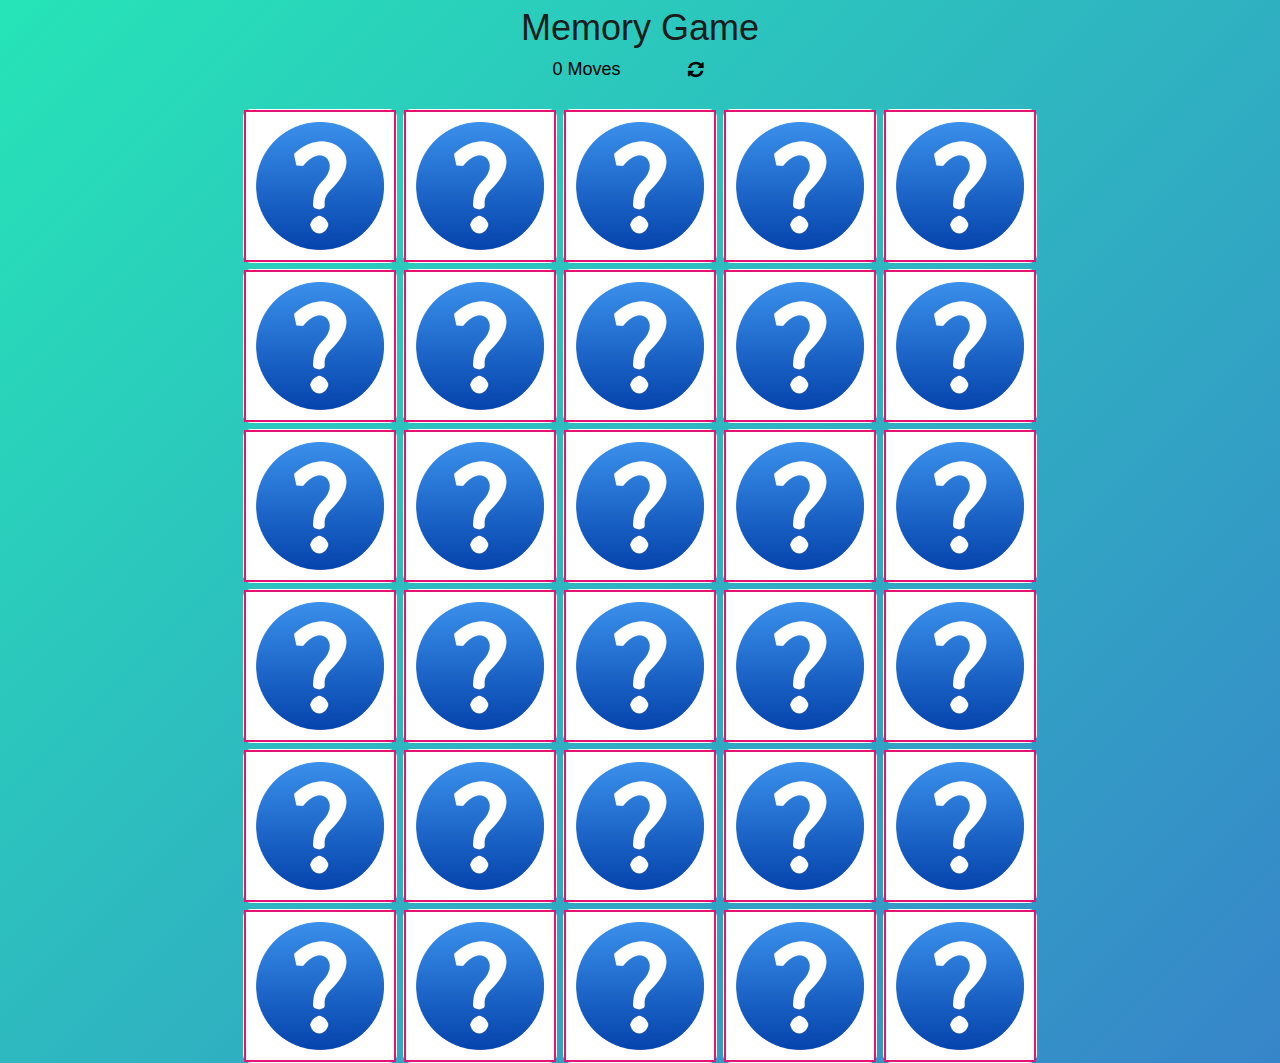
<file: consonants.html>
<!DOCTYPE html>
<html lang="en">

<head>
    <meta charset="UTF-8">
    <meta name="viewport" content="width=device-width, initial-scale=1.0">
    <meta http-equiv="X-UA-Compatible" content="ie=edge">
    <link rel="stylesheet" href="css/style.css">
    <link rel="stylesheet" href="https://www.w3schools.com/w3css/4/w3.css">
    <link rel="stylesheet" href="https://cdnjs.cloudflare.com/ajax/libs/font-awesome/4.7.0/css/font-awesome.min.css">
    <title>Game</title>
</head>

<body>
    <div class="container">
        <header>
            <h1 class="title">Memory Game</h1>
        </header>
        <section class="score-board">

            <span class="moves">0 Moves</span>
            <i class="fa fa-refresh"></i>

        </section>
        <main class="game" id="card-game">
            <div class="card" data-framework="1ka">
                <img class="front-face" src="img/consonants/1ka.svg" alt="KA">
                <img class="back-face" src="img/Blue_question_mark_icon.png" alt="card back">
            </div>
            <div class="card" data-framework="1ka">
                <img class="front-face" src="img/consonants/1ka.svg" alt="KA">
                <img class="back-face" src="img/Blue_question_mark_icon.png" alt="card back">
            </div>
            <div class="card" data-framework="2kha">
                <img class="front-face" src="img/consonants/2kha.svg" alt="KHA">
                <img class="back-face" src="img/Blue_question_mark_icon.png" alt="card back">
            </div>
            <div class="card" data-framework="2kha">
                <img class="front-face" src="img/consonants/2kha.svg" alt="KHA">
                <img class="back-face" src="img/Blue_question_mark_icon.png" alt="card back">
            </div>
            <div class="card" data-framework="3ga">
                <img class="front-face" src="img/consonants/3ga.svg" alt="GA">
                <img class="back-face" src="img/Blue_question_mark_icon.png" alt="card back">
            </div>
            <div class="card" data-framework="3ga">
                <img class="front-face" src="img/consonants/3ga.svg" alt="GA">
                <img class="back-face" src="img/Blue_question_mark_icon.png" alt="card back">
            </div>
            <div class="card" data-framework="4gha">
                <img class="front-face" src="img/consonants/4gha.svg" alt="GHA">
                <img class="back-face" src="img/Blue_question_mark_icon.png" alt="card back">
            </div>
            <div class="card" data-framework="4gha">
                <img class="front-face" src="img/consonants/4gha.svg" alt="GHA">
                <img class="back-face" src="img/Blue_question_mark_icon.png" alt="card back">
            </div>
            <div class="card" data-framework="5nga">
                <img class="front-face" src="img/consonants/5nga.svg" alt="NGA">
                <img class="back-face" src="img/Blue_question_mark_icon.png" alt="card back">
            </div>
            <div class="card" data-framework="5nga">
                <img class="front-face" src="img/consonants/5nga.svg" alt="NGA">
                <img class="back-face" src="img/Blue_question_mark_icon.png" alt="card back">
            </div>
            <div class="card" data-framework="6cha">
                <img class="front-face" src="img/consonants/6cha.svg" alt="CHA">
                <img class="back-face" src="img/Blue_question_mark_icon.png" alt="card back">
            </div>
            <div class="card" data-framework="6cha">
                <img class="front-face" src="img/consonants/6cha.svg" alt="CHA">
                <img class="back-face" src="img/Blue_question_mark_icon.png" alt="card back">
            </div>
            <div class="card" data-framework="7chha">
                <img class="front-face" src="img/consonants/7chha.svg" alt="CHHA">
                <img class="back-face" src="img/Blue_question_mark_icon.png" alt="card back">
            </div>
            <div class="card" data-framework="7chha">
                <img class="front-face" src="img/consonants/7chha.svg" alt="CHHA">
                <img class="back-face" src="img/Blue_question_mark_icon.png" alt="card back">
            </div>
            <div class="card" data-framework="8ja">
                <img class="front-face" src="img/consonants/8ja.svg" alt="JA">
                <img class="back-face" src="img/Blue_question_mark_icon.png" alt="card back">
            </div>
            <div class="card" data-framework="8ja">
                <img class="front-face" src="img/consonants/8ja.svg" alt="JA">
                <img class="back-face" src="img/Blue_question_mark_icon.png" alt="card back">
            </div>
            <div class="card" data-framework="9jha">
                <img class="front-face" src="img/consonants/9jha.svg" alt="JHA">
                <img class="back-face" src="img/Blue_question_mark_icon.png" alt="card back">
            </div>
            <div class="card" data-framework="9jha">
                <img class="front-face" src="img/consonants/9jha.svg" alt="JHA">
                <img class="back-face" src="img/Blue_question_mark_icon.png" alt="card back">
            </div>
            <div class="card" data-framework="10nja">
                <img class="front-face" src="img/consonants/10nja.svg" alt="NJA">
                <img class="back-face" src="img/Blue_question_mark_icon.png" alt="card back">
            </div>
            <div class="card" data-framework="10nja">
                <img class="front-face" src="img/consonants/10nja.svg" alt="NJA">
                <img class="back-face" src="img/Blue_question_mark_icon.png" alt="card back">
            </div>
            <div class="card" data-framework="11ta">
                <img class="front-face" src="img/consonants/11ta.svg" alt="TA">
                <img class="back-face" src="img/Blue_question_mark_icon.png" alt="card back">
            </div>
            <div class="card" data-framework="11ta">
                <img class="front-face" src="img/consonants/11ta.svg" alt="TA">
                <img class="back-face" src="img/Blue_question_mark_icon.png" alt="card back">
            </div>
            <div class="card" data-framework="12tta">
                <img class="front-face" src="img/consonants/12tta.svg" alt="TTA">
                <img class="back-face" src="img/Blue_question_mark_icon.png" alt="card back">
            </div>
            <div class="card" data-framework="12tta">
                <img class="front-face" src="img/consonants/12tta.svg" alt="TTA">
                <img class="back-face" src="img/Blue_question_mark_icon.png" alt="card back">
            </div>
            <div class="card" data-framework="13da">
                <img class="front-face" src="img/consonants/13da.svg" alt="DA">
                <img class="back-face" src="img/Blue_question_mark_icon.png" alt="card back">
            </div>
            <div class="card" data-framework="13da">
                <img class="front-face" src="img/consonants/13da.svg" alt="DA">
                <img class="back-face" src="img/Blue_question_mark_icon.png" alt="card back">
            </div>
            <div class="card" data-framework="14dda">
                <img class="front-face" src="img/consonants/14dda.svg" alt="DDA">
                <img class="back-face" src="img/Blue_question_mark_icon.png" alt="card back">
            </div>
            <div class="card" data-framework="14dda">
                <img class="front-face" src="img/consonants/14dda.svg" alt="DDA">
                <img class="back-face" src="img/Blue_question_mark_icon.png" alt="card back">
            </div>
            <div class="card" data-framework="15nna">
                <img class="front-face" src="img/consonants/15nna.svg" alt="NNA">
                <img class="back-face" src="img/Blue_question_mark_icon.png" alt="card back">
            </div>
            <div class="card" data-framework="15nna">
                <img class="front-face" src="img/consonants/15nna.svg" alt="NNA">
                <img class="back-face" src="img/Blue_question_mark_icon.png" alt="card back">
            </div>
        </main>
    </div>
    <script src="js/appC.js"></script>
</body>

</html>
</file>
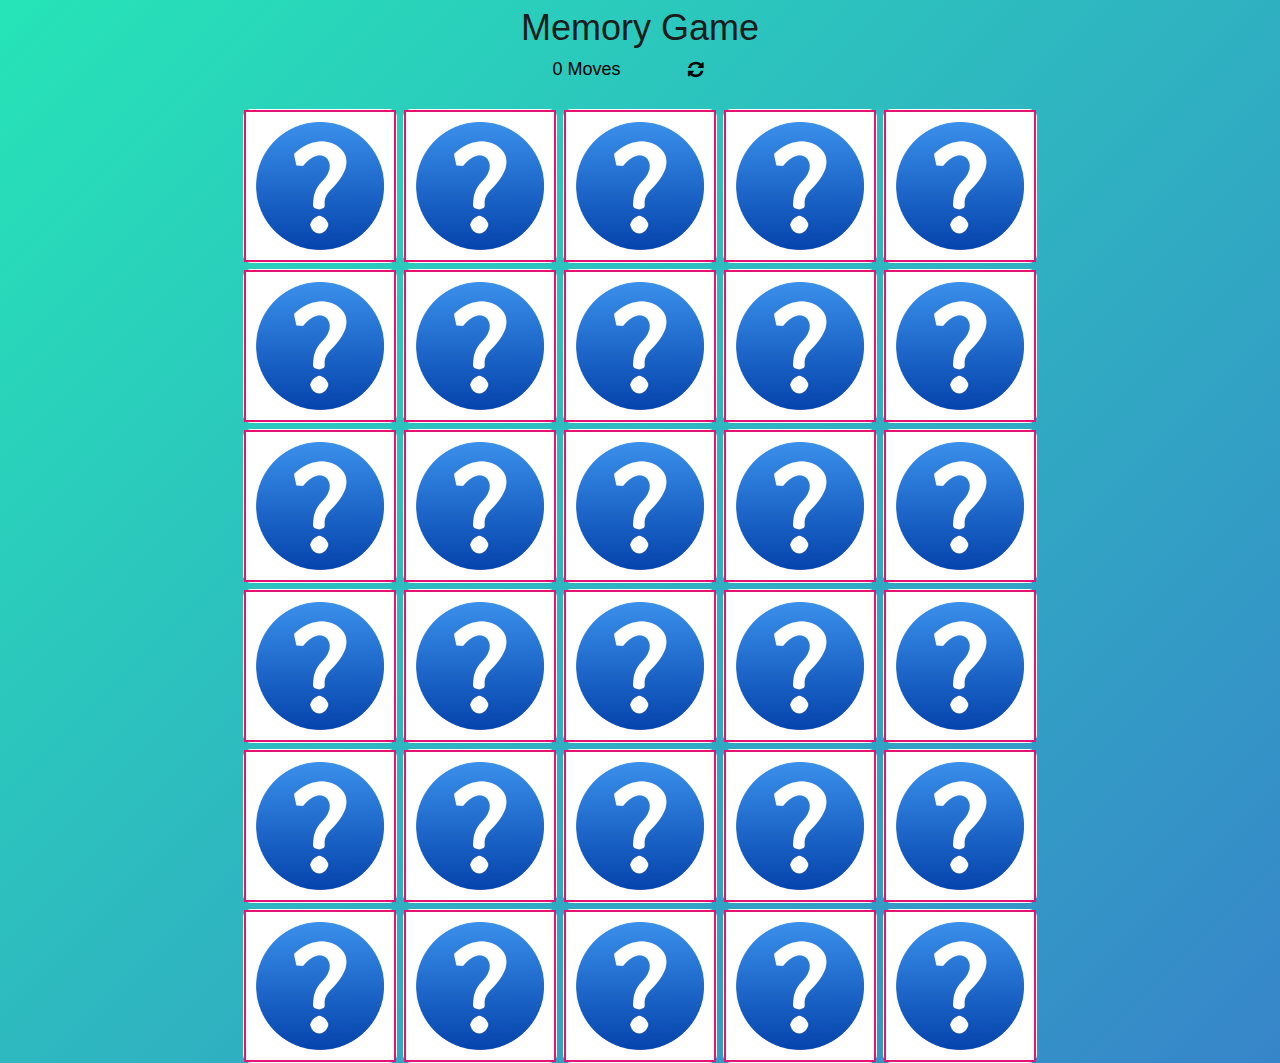
<file: vowels.html>
<!DOCTYPE html>
<html lang="en">

<head>
    <meta charset="UTF-8">
    <meta name="viewport" content="width=device-width, initial-scale=1.0">
    <meta http-equiv="X-UA-Compatible" content="ie=edge">
    <link rel="stylesheet" href="css/style.css">
    <link rel="stylesheet" href="https://www.w3schools.com/w3css/4/w3.css">
    <link rel="stylesheet" href="https://cdnjs.cloudflare.com/ajax/libs/font-awesome/4.7.0/css/font-awesome.min.css">
    <title>Game</title>
</head>

<body>
    <div class="container">
        <header>
            <h1 class="title">Memory Game</h1>
        </header>
        <section class="score-board">

            <span class="moves">0 Moves</span>
            <i class="fa fa-refresh"></i>

        </section>
        <main class="game" id="card-game">
            <div class="card" data-framework="auw">
                <img class="front-face" src="img/vowels/auw.svg" alt="AUW">
                <img class="back-face" src="img/Blue_question_mark_icon.png" alt="card back">
            </div>
            <div class="card" data-framework="auw">
                <img class="front-face" src="img/vowels/auw.svg" alt="AUW">
                <img class="back-face" src="img/Blue_question_mark_icon.png" alt="card back">
            </div>
            <div class="card" data-framework="e1">
                <img class="front-face" src="img/vowels/e1.svg" alt="E">
                <img class="back-face" src="img/Blue_question_mark_icon.png" alt="card back">
            </div>
            <div class="card" data-framework="e1">
                <img class="front-face" src="img/vowels/e1.svg" alt="E">
                <img class="back-face" src="img/Blue_question_mark_icon.png" alt="card back">
            </div>
            <div class="card" data-framework="EE">
                <img class="front-face" src="img/vowels/EE.svg" alt="EE">
                <img class="back-face" src="img/Blue_question_mark_icon.png" alt="card back">
            </div>
            <div class="card" data-framework="EE">
                <img class="front-face" src="img/vowels/EE.svg" alt="EE">
                <img class="back-face" src="img/Blue_question_mark_icon.png" alt="card back">
            </div>
            <div class="card" data-framework="ei">
                <img class="front-face" src="img/vowels/ei.svg" alt="EA">
                <img class="back-face" src="img/Blue_question_mark_icon.png" alt="card back">
            </div>
            <div class="card" data-framework="ei">
                <img class="front-face" src="img/vowels/ei.svg" alt="EA">
                <img class="back-face" src="img/Blue_question_mark_icon.png" alt="card back">
            </div>
            <div class="card" data-framework="eii">
                <img class="front-face" src="img/vowels/eii.svg" alt="EAI">
                <img class="back-face" src="img/Blue_question_mark_icon.png" alt="card back">
            </div>
            <div class="card" data-framework="eii">
                <img class="front-face" src="img/vowels/eii.svg" alt="EAI">
                <img class="back-face" src="img/Blue_question_mark_icon.png" alt="card back">
            </div>
            <div class="card" data-framework="o1">
                <img class="front-face" src="img/vowels/o1.svg" alt="O">
                <img class="back-face" src="img/Blue_question_mark_icon.png" alt="card back">
            </div>
            <div class="card" data-framework="o1">
                <img class="front-face" src="img/vowels/o1.svg" alt="O">
                <img class="back-face" src="img/Blue_question_mark_icon.png" alt="card back">
            </div>
            <div class="card" data-framework="oo">
                <img class="front-face" src="img/vowels/oo.svg" alt="OO">
                <img class="back-face" src="img/Blue_question_mark_icon.png" alt="card back">
            </div>
            <div class="card" data-framework="oo">
                <img class="front-face" src="img/vowels/oo.svg" alt="OO">
                <img class="back-face" src="img/Blue_question_mark_icon.png" alt="card back">
            </div>
            <div class="card" data-framework="r3_1">
                <img class="front-face" src="img/vowels/r3_1.svg" alt="ROU">
                <img class="back-face" src="img/Blue_question_mark_icon.png" alt="card back">
            </div>
            <div class="card" data-framework="r3_1">
                <img class="front-face" src="img/vowels/r3_1.svg" alt="ROU">
                <img class="back-face" src="img/Blue_question_mark_icon.png" alt="card back">
            </div>
            <div class="card" data-framework="u1">
                <img class="front-face" src="img/vowels/u1.svg" alt="U">
                <img class="back-face" src="img/Blue_question_mark_icon.png" alt="card back">
            </div>
            <div class="card" data-framework="u1">
                <img class="front-face" src="img/vowels/u1.svg" alt="U">
                <img class="back-face" src="img/Blue_question_mark_icon.png" alt="card back">
            </div>
            <div class="card" data-framework="uu">
                <img class="front-face" src="img/vowels/uu.svg" alt="UU">
                <img class="back-face" src="img/Blue_question_mark_icon.png" alt="card back">
            </div>
            <div class="card" data-framework="uu">
                <img class="front-face" src="img/vowels/uu.svg" alt="UU">
                <img class="back-face" src="img/Blue_question_mark_icon.png" alt="card back">
            </div>
            <div class="card" data-framework="A">
                <img class="front-face" src="img/vowels/A.svg" alt="A">
                <img class="back-face" src="img/Blue_question_mark_icon.png" alt="card back">
            </div>
            <div class="card" data-framework="A">
                <img class="front-face" src="img/vowels/A.svg" alt="A">
                <img class="back-face" src="img/Blue_question_mark_icon.png" alt="card back">
            </div>
            <div class="card" data-framework="AA">
                <img class="front-face" src="img/vowels/AA.svg" alt="AA">
                <img class="back-face" src="img/Blue_question_mark_icon.png" alt="card back">
            </div>
            <div class="card" data-framework="AA">
                <img class="front-face" src="img/vowels/AA.svg" alt="AA">
                <img class="back-face" src="img/Blue_question_mark_icon.png" alt="card back">
            </div>
            <div class="card" data-framework="aha">
                <img class="front-face" src="img/vowels/aha.svg" alt="AHA">
                <img class="back-face" src="img/Blue_question_mark_icon.png" alt="card back">
            </div>
            <div class="card" data-framework="aha">
                <img class="front-face" src="img/vowels/aha.svg" alt="AHA">
                <img class="back-face" src="img/Blue_question_mark_icon.png" alt="card back">
            </div>
            <div class="card" data-framework="ai">
                <img class="front-face" src="img/vowels/ai.svg" alt="AI">
                <img class="back-face" src="img/Blue_question_mark_icon.png" alt="card back">
            </div>
            <div class="card" data-framework="ai">
                <img class="front-face" src="img/vowels/ai.svg" alt="AI">
                <img class="back-face" src="img/Blue_question_mark_icon.png" alt="card back">
            </div>
            <div class="card" data-framework="am">
                <img class="front-face" src="img/vowels/am.svg" alt="AM">
                <img class="back-face" src="img/Blue_question_mark_icon.png" alt="card back">
            </div>
            <div class="card" data-framework="am">
                <img class="front-face" src="img/vowels/am.svg" alt="AM">
                <img class="back-face" src="img/Blue_question_mark_icon.png" alt="card back">
            </div>
        </main>
    </div>
    <script src="js/appV.js"></script>
</body>

</html>
</file>
<file: css/style.css>
@charset "utf-8";


/*----- Stylesheets -----*/
@import "revolution-slider.css";
@import "owl.carousel.css";
@import "animate.css";
@import "cubeportfolio.min.css"; 

/*----- Fonts -----*/
@import url(http://fonts.googleapis.com/css?family=Exo:400,700,800,900);
@import url(http://fonts.googleapis.com/css?family=Open+Sans:400,300);
@import "simple-line-icons.css";
@import "ionicons.min.css";

/*----- General ----*/
html, 
/* body {
	height: 100%;
    min-height: 100%;
} */
body {
    height: 100vh;
    /*background-color: aqua;*/
    background: linear-gradient(-45deg, #EE7752, #E73C7E, rgb(59, 110, 206), rgb(38, 228, 183));
    background-size: 400% 400%;
    animation: change 10s ease-in-out infinite;
}
html { -webkit-font-smoothing: antialiased; }

a {
	background: transparent;
	outline: none; 
	text-decoration: none;	
	
	-webkit-transition: .2s cubic-bezier(0.25,.46,.45,.94);
	transition: .2s cubic-bezier(0.25,.46,.45,.94);
	-webkit-transition-property: background-color,color;
	transition-property: background-color,color;
}
a:active,
a:hover,
a:focus {
	outline: 0;  
	color: #1c1c1c;
	text-decoration: none;	  
}
a:focus, a:active, button::-moz-focus-inner, input[type="reset"]::-moz-focus-inner, input[type="button"]::-moz-focus-inner, input[type="submit"]::-moz-focus-inner, select::-moz-focus-inner, input[type="file"] > input[type="button"]::-moz-focus-inner {
    border: 0;
    outline : 0;
}
@media only screen and (min-width: 1200px) {
    .container {
        /* max-width: 1425px; */
        width: 100%;
        padding: 0 90px;
    }
}
.col-xs-5ths,.col-sm-5ths,.col-md-5ths,.col-lg-5ths {
    position: relative;
    min-height: 1px;
    padding-right: 10px;
    padding-left: 10px;
    width: 20%;
    float: left;
}
h1, h2, h3, h4, h5, h6 {
	font-family: 'Exo', sans-serif;
	font-weight: 700;
	line-height: 1;
    color: #1c1c1c;
}
h1 small, h2 small, h3 small {
	font-family: 'Open Sans', sans-serif;
	font-weight: 200;
	color: #1c1c1c;
}
h4 small, h5 small, h6 small {
	font-family: 'Open Sans', sans-serif;
	font-weight: 300;
	color: #1c1c1c;
}
h4 {
	font-size: 18px;
    letter-spacing: 1px;
}
p {
   color: #7a7a7a;
	font-size: 14px;
	line-height: 20px;
	font-weight: 400;
}  
.no-padding {
   padding: 0;
}
.section-title {
    text-transform: uppercase;
    letter-spacing: 1px;
    font-size: 30px;
}
.subheading { 
    font-size: 14px;
    line-height: 20px;
    font-weight: 400;
    margin-bottom: 42px;
}
.subheading:after {
    position: relative;
    display: block;
    content: "";
    height: 2px; 
    margin: 20px auto 20px;
    width: 115px;  
    background: #7a7a7a;
}
.subheading.grey:after { 
    background: #fff!important;
    opacity: .4;
}
.content-title {
    text-transform: uppercase;
    font-weight: 700;
    letter-spacing: 2px;
    margin-top: 0;
    margin-bottom: 22px;
    font-family: 'Exo', sans-serif;
    font-size: 30px;
}
.project-title {
    text-transform: uppercase;
    font-weight: 700;
    letter-spacing: 0px;
    margin-top: 30px;
    margin-bottom: 10px;
    font-family: 'Exo', sans-serif;
    font-size: 50px;
}
@media (max-width:600px) {
    .project-title { 
        font-size: 24px;
    }

   .responsive-img {
    width: 100%;
    padding-bottom: 20px;
    }
 
}
@media (min-width:768px) {
   .responsive-img {
    width: 100%;
    padding-bottom: 20px;
    }
}
@media (max-width:768px) {
   .responsive-img {
    width: 100%;
    padding-bottom: 20px;
    }
}

.project-subtitle {
	margin-bottom: 50px;
    font-size: 14px;
}
.uppercase {
    text-transform: uppercase;
}
.p-info {
	line-height: 1.8;
    font-size: 14px;
}

/* Preloader */
#loader {
	position: fixed;
	top: 0;
	left: 0;
	width: 100%;
	height: 100%;
	background: #fff;
	z-index: 9999999999;
}

.spinner {
	position: absolute;
	width: 40px;
	height: 40px;
	top: 50%;
	left: 50%;
	margin-left: -40px;
	margin-top: -40px;
	-webkit-animation: rotatee 2.0s infinite linear;
	animation: rotatee 2.0s infinite linear;
}

.cube {
  background-color: #4CAF50;
  width: 10px;
  height: 10px;
  position: absolute;
  -webkit-animation: cubemove 4s infinite ease-in-out;
  -moz-animation: cubemove 4s infinite ease-in-out;
  -o-animation: cubemove 4s infinite ease-in-out;
  animation: cubemove 4s infinite;
}

@-webkit-keyframes cubemove {
  35% {
    -webkit-transform: scale(0.005);
  }

  50% {
    -webkit-transform: scale(1.7);
  }

  65% {
    -webkit-transform: scale(0.005);
  }
}


@-moz-keyframes cubemove {
  35% {
    -moz-transform: scale(0.005);
  }

  50% {
    -moz-transform: scale(1.7);
  }

  65% {
    -moz-transform: scale(0.005);
  }
}

@-moz-keyframes cubemove {
  35% {
    -moz-transform: scale(0.005);
  }

  50% {
    -moz-transform: scale(1.7);
  }

  65% {
    -moz-transform: scale(0.005);
  }
}

.cube1 {
  left: 14px;
  top: 0px;
  -webkit-animation-delay: 0.2s;
  animation-delay: 0.1s;
}

.cube2 {
  left: 28px;
  top: 0px;
  -webkit-animation-delay: 0.4s;
  animation-delay: 0.2s;
}

.cube3 {
  left: 42px;
  top: 0px;
  -webkit-animation-delay: 0.6s;
  animation-delay: 0.3s;
}

.cube4 {
  left: 0px;
  top: 14px;
  -webkit-animation-delay: 0.2s;
  animation-delay: 0.1s;
}

.cube5 {
  left: 14px;
  top: 14px;
  -webkit-animation-delay: 0.4s;
  animation-delay: 0.2s;
}

.cube6 {
  left: 28px;
  top: 14px;
  -webkit-animation-delay: 0.6s;
  animation-delay: 0.3s;
}

.cube7 {
  left: 42px;
  top: 14px;
  -webkit-animation-delay: 0.8s;
  animation-delay: 0.4s;
}

.cube8 {
  left: 0px;
  top: 28px;
  -webkit-animation-delay: 0.4s;
  animation-delay: 0.2s;
}

.cube9 {
  left: 14px;
  top: 28px;
  -webkit-animation-delay: 0.6s;
  animation-delay: 0.3s;
}

.cube10 {
  left: 28px;
  top: 28px;
  -webkit-animation-delay: 0.8s;
  animation-delay: 0.4s;
}

.cube11 {
  left: 42px;
  top: 28px;
  -webkit-animation-delay: 1s;
  animation-delay: 0.5s;
}

.cube12 {
  left: 0px;
  top: 42px;
  -webkit-animation-delay: 0.6s;
  animation-delay: 0.3s;
}

.cube13 {
  left: 14px;
  top: 42px;
  -webkit-animation-delay: 0.8s;
  animation-delay: 0.4s;
}

.cube14 {
  left: 28px;
  top: 42px;
  -webkit-animation-delay: 1s;
  animation-delay: 0.5s;
}

.cube15 {
  left: 42px;
  top: 42px;
  -webkit-animation-delay: 1.2s;
  animation-delay: 0.6s;
}
.spinner {
  width: 100px;
  height: 100px;
  position: relative;
	top: 50%;
	left: 50%;
	margin: -20px 0 0 -20px;
}

.parallax-section-1 {
    background-image: url(../img/backgrounds/bg-1.jpg);
}


/*----- Home Sections -----*/
.parallax-section-1{
   background-position: 50% 0;
	background-size: cover;
	background-repeat: no-repeat;
	background-attachment: fixed;
	width: 100%;
	height: auto;
	overflow-x: hidden;
	overflow-y: hidden;
	vertical-align: middle;
	z-index: 1;
    display: block;
    position: relative;
}
#home-parallax-fullwidth {
    background-position: center 0%;
	background-size: cover;
	background-repeat: no-repeat;
	background-attachment: fixed; 
	display: table;
	width: 100%; 
	min-height: 400px;
	overflow-x: hidden;
	overflow-y: hidden;
	vertical-align: middle;
	z-index: 1;
}
@media (min-width:768px) {
    #home-parallax-fullwidth {
        height: 600px;
    }
}
@media (max-width:768px) {
    #home-parallax-fullwidth {
        height: 400px;
    }
}
#home-parallax-fullscreen:after,
.parallax-section-1:after,
.parallax-section-2:after,
.parallax-section-3:after,
.parallax-section-4:after, 
.parallax-section-6:after, 
.parallax-section-7:after,
.parallax-section-8:after {
    content: "";
    position: absolute;
    top: 0;
    left: 0;
    bottom: 0;
    right: 0;
    z-index: -1;   
}
#home-landing:after,
#home-parallax-fullwidth:after,
#page-top .hero:after {
    content: "";
    position: absolute;
    top: 0;
    left: 0;
    bottom: 0;
    right: 0;
    z-index: 1;   
}
.tp-banner li:after {
    content: "";
    position: absolute;
    top: 0;
    left: 0;
    bottom: 0;
    right: 0;
    z-index: 0!important;   
}  
.tp-banner-video li:after {
    content: "";
    position: absolute;
    top: 0;
    left: 0;
    bottom: 0;
    right: 0;
    z-index: 2!important;
}
#page-hero {
    height: 400px;
}
#home-landing {
    background-position: center 0%;
	background-size: cover;
	background-repeat: no-repeat;
	background-attachment: fixed;
	display: table;
	width: 100%;
	height: 100%;
	min-height: 100%;
	overflow-x: hidden;
	overflow-y: hidden;
	vertical-align: middle;
	z-index: 1;
}
#home-parallax-fullscreen {
	display: table;
}   
.home-container {
	position: relative;
	display: table-cell;
	vertical-align: middle;
	z-index: 3;
}
.home-title {
	position: relative;
    text-transform: uppercase;
	color: #1c1c1c;
	z-index: 3;
	margin-left: auto;
	margin-right: auto; 
}
#home-parallax-fullwidth .home-title {
    margin-top: 130px;
}
.home-title h1 {
	letter-spacing: 2px; 
}
.home-heading {
    font-family: 'Exo', sans-serif;
    font-weight: 700;
    letter-spacing: 0px;
    text-transform: uppercase;
    color: #fff;
}
@media (min-width:992px) {
    .home-heading {
        font-size: 72px;
    }
}
@media (min-width:768px) and (max-width:992px) {
    .home-heading {
        font-size: 55px;
    }
}
@media (max-width:600px) {
    .tp-banner .home-subheading {
        display: none;
    }
}
@media (max-width:500px) { 
    .tp-banner .btn {
        display: none;
    }
}
.home-subheading {
    font-family: 'Exo', sans-serif;
    font-size: 14px;
    letter-spacing: .5px; 
    font-weight: 400;
    color: #ccc; 
    z-index:999!important;
}
.tp-banner .home-subheading {
    line-height: 40px!important;
}
.home-button {
	margin-top: 80px;
}
.home-bottom {
	position: absolute;
	z-index: 99;
	width: 100%;
	left: 0;
	bottom: 0;
	text-align: center;
	opacity: 0.9;
} 
.move {
	width: 40px;
	margin-left: auto;
	margin-right: auto;
    margin-bottom: 15px;
}
.bounce {
    -webkit-animation: bounce 2s infinite;
    -moz-animation: bounce 2s infinite;
    -ms-animation: bounce 2s infinite;
    animation: bounce 2s infinite;
}
.home-bottom a {
	padding-top: 7px;
	padding-bottom: 17px;
	padding-left: 7px;
	padding-right: 7px;
	color: #FFFFFF;	
	
	-webkit-transition: all 0.2s;
    -moz-transition: all 0.2s;
    -o-transition: all 0.2s;
    transition: all 0.2s;
} 
.home-bottom a:hover {
    opacity: .9; 
}
.home-bottom a { 
    font-size: 22px;
}

#multi-page, #one-page {
    padding-top: 60px;
    padding-bottom: 60px; 
}

/*----- Home Revolution Slider -----*/
#home-revolution-slider  {
	width: 100%;
	height: 100%;
	min-height: 100%;
}
.hero {
    position: fixed; 
    z-index: 1;
    top: 0;
    bottom:  0;
    left: 0;
    right: 0;
    background-size: cover; 
}
.content {
    position: relative;
    z-index: 3; 
    background-color: #fff;
}
.home-heading,
.home-subheading,
.home-button {
    position: relative;
    z-index: 1; 
    text-align: center;
    transform: translateY(0px);
    /*-webkit-transition: 1s opacity ease-in-out;*/
}
.tp-loader.spinner1 {
    width: 40px;
    height: 40px;
    background: url(../img/assets/rev-loader.GIF) no-repeat center center;
    background-color: transparent;
    box-shadow:  none;
    -webkit-box-shadow: none;
    margin-top: -20px;
    margin-left: -20px;
    -webkit-animation: none;
    animation: none;
    border-radius: 0;
    -moz-border-radius: 0;
    -webkit-border-radius: 0;
}
 
.tp-banner-container{
	width:100%;
	position:relative;
	padding:0;
    margin-top: 0;
    z-index: -1;
} 
.tparrows.preview4:after {
    background: #fff;
    background: rgba(255,255,255,.05);
}
.tp-caption a {
    color: #fff;
    padding: 9px 22px;
    box-shadow: 0 -3px rgba(0, 0, 0, 0.3) inset;
    -moz-box-shadow: 0 -3px rgba(0, 0, 0, 0.3) inset;
    -webkit-box-shadow: 0 -3px rgba(0, 0, 0, 0.3) inset;
    -o-box-shadow: 0 -3px rgba(0, 0, 0, 0.3) inset;
    margin: 0 7px 0 7px;
    text-transform: uppercase;
}
.tp-caption a:hover {
    color: #fff;
}
.html5-video-container video {
    width: 100%!important;
    height: auto!important;
    left: 0!important
}
/*----- Header -----*/ 
nav {
    -webkit-transition: all 0.4s ease;
    -moz-transition: all 0.4s ease;
    -o-transition: all 0.4s ease;
    -ms-transition: all 0.4s ease;
    transition: all 0.4s ease;
}
@media (min-width: 1360px) {
    nav { max-width: 1903px; }
}
@media (max-width: 1360px) {
    nav { max-width: 1343px; }
}
.navbar {
	min-height: 55px;
	border: none;
}
.navbar-default {
    position: fixed;
    background-color: #fff;
    border-radius: 0;
	border-color: none;
	border-bottom: none;
	top: 0;
	left: 0;
	width: 100%;
	padding: 0;
	z-index: 4;
    /*border-bottom: 1px solid rgba(255,255,255,0.25);*/
}
.navbar-alt {
    background-color: transparent;
}
.navbar-small {
    background: #fff;
    -webkit-box-shadow: 0 1px 4px rgba(0, 0, 0, 0.15);
	-moz-box-shadow:0 1px 4px rgba(0, 0, 0, 0.15);
	box-shadow:0 1px 4px rgba(0, 0, 0, 0.15);
}
.navbar-default .container {
	position: relative;
	-webkit-transition: all 0.3s ease;
    -moz-transition: all 0.3s ease;
    -o-transition: all 0.3s ease;
    -ms-transition: all 0.3s ease;
    transition: all 0.3s ease;
}
.navbar-small .container {
	padding-top: 0px;
    position: relative;
}
@media (min-width: 992px) {
    .navbar-alt .container {
        margin-top:10px;
    }
    .navbar-small .container {
        margin-top:0px;
    }
}
.navbar-default .navbar-right {
	font-family: 'Exo', sans-serif;
	font-size: 12px;
    font-weight: 700;
    text-transform: uppercase;
	height: 100%;
	margin-top: 10px;
    margin-bottom: 10px;
    -webkit-transition: all 0.4s ease;
    -moz-transition: all 0.4s ease;
    -o-transition: all 0.4s ease;
    -ms-transition: all 0.4s ease;
    transition: all 0.4s ease;
}
.navbar-alt .navbar-right {
	margin-top: 35px;
    margin-bottom: 10px;
}
.navbar-small .navbar-right {
	height: 100%;
	margin-top: 0px;
    margin-bottom: 0px;
} 
.navbar-alt .navbar-nav > li > a,
.navbar-alt .navbar-nav > li > span {
	color: #fff;
    -webkit-transition: all 0.2s ease-in-out;
    -moz-transition: all 0.2s ease-in-out;
    -o-transition: all 0.2s ease-in-out;
    -ms-transition: all 0.2s ease-in-out;
    transition: all 0.2s ease-in-out;
}
.navbar-small .navbar-nav > li > a,
.navbar-small .navbar-nav > li > span {
	color: #1C1C1C;	
    -webkit-transition: all 0.2s ease-in-out;
    -moz-transition: all 0.2s ease-in-out;
    -o-transition: all 0.2s ease-in-out;
    -ms-transition: all 0.2s ease-in-out;
    transition: all 0.2s ease-in-out;
}
.navbar-nav>li>a,
.navbar-nav>li>span {
    margin-top: 3px;
    padding-top: 16px;
    padding-bottom: 13px;
}
.nav>li>a,
.nav>li>span {
    padding-left: 10px;
    padding-right: 10px;
}
.nav > li > span {
	position: relative;
	display: block; 
	cursor: pointer;
}
.navbar-nav .caret {
    margin-left: 3px;
    margin-top: -3px;
}
/*Navbar Toggle*/
.navbar-default .navbar-toggle {
    position: relative;
    float: right;
    padding: 9px 2px;
    margin-top: 26px;
    margin-right: 0px;
    margin-bottom: 8px;
    background-color: transparent;
    background-image: none;
    border: none;
    border-radius: none;
    -webkit-transition: all 0.3s ease;
    -moz-transition: all 0.3s ease;
    -o-transition: all 0.3s ease;
    -ms-transition: all 0.3s ease;
    transition: all 0.3s ease;
}
.navbar-small .navbar-toggle {
    position: relative;
    float: right;
    padding: 9px 0px;
    margin-top: 11px;
    margin-right: 0px;
    margin-bottom: 8px;
    background-color: transparent;
    background-image: none;
    border: none;
    border-radius: none;
}
.navbar-default .navbar-toggle:hover,
.navbar-default .navbar-toggle:focus {
    background-color: transparent;
    outline: none;
}
.navbar-toggle .icon-bar {
  display: block;
  width: 22px;
  height: 3px;
  border-radius: 2px;
}
/*Navbar Collapse Menu*/
.navbar-collapse {
	padding-right: 0px;
	padding-left: 0px;
	color: #3a3a3a;
}
.navbar-default .navbar-nav>li>a:focus {
    color: #f5f5f5;
}
.navbar-small .navbar-nav>li>a:focus {
    color: #1c1c1c;
}



/*Navbar Collapse*/  
@media (max-width: 992px) {
    .navbar-default .navbar-collapse {
        margin-top: 18px;
        padding-right: 0px;
        padding-left: 0px;
    }
    .navbar-small .navbar-collapse {
        margin-top: 0px;
    }
    .navbar-header {
        float: none;
    }
    .navbar-left,.navbar-right {
        float: none !important;
    }
    .navbar-toggle {
        display: block;
    }
    .navbar-collapse {
        border-top: none;
        box-shadow: inset 0 1px 0 rgba(255,255,255,0.1);
    }
    .navbar-default .navbar-collapse {
        background-color: #1c1c1c;
    }
    .container>.navbar-header, .container>.navbar-collapse, .container-fluid>.navbar-collapse {
        margin-right: 0;
        margin-left: 0;
        padding-left: 25px;
        padding-right: 25px;
    }
    .container>.navbar-header {
        margin-right: 0;
        margin-left: 0;
        padding-left: 35px;
        padding-right: 35px;
    }
    .navbar-fixed-top {
		top: 0;
		border-width: 0 0 1px;
	}
    .navbar-collapse.collapse {
        display: none!important;
    }
    .navbar-nav {
        float: none!important;
        margin: 0;
	}
    .navbar-default .navbar-toggle { 
        margin-top: 44px;
    }
    .navbar-small .navbar-toggle { 
        margin-top: 11px;
    }
	.navbar-nav>li {
        float: none;
    }
    .navbar-nav>li>a,
    .navbar-nav>li>span {
        padding-top: 12px;
        padding-bottom: 12px;
    }
    .navbar-default .navbar-nav > li > a,
    .navbar-default .navbar-nav > li > span {
        color: #fff;
    }
    .navbar-default .navbar-nav > li > a:hover,
    .navbar-default .navbar-nav > li > span:hover {
        background: rgba(255,255,255, 0.03);
    }
    .collapse.in{
  		display:block !important;
	}
    .navbar-default .container { 
        width: 100%;
    } 
    .navbar-small .container {
        padding-right: 0px;
        padding-left: 0px;
        width: 100%;
    } 
    .navbar-default ul.nav li {
		border-bottom: 1px dotted #2A2A2A;
	}

	.navbar-default ul li:last-child {
		border-bottom: none;
	}
    .navbar-default .navbar-right {
        margin-top: 7px;
        margin-bottom: 3px;
    }
}
@media (min-width: 768px) {
    .navbar-nav.navbar-right:last-child {
        margin-right: 0;
    }
}
.navbar>.container .navbar-brand {
    margin-left: 0;
}
.navbar-brand {
	float: left;
	height: 55px;
	padding: 15px 0 15px 0px;
	font-size: 30px;
	line-height: 20px;
}
/* Logo Big White */

.navbar-default .navbar-brand .logo-big {
	position:absolute;
    opacity: 1;
    width: 180px;
    margin-top: 11px; 
    -webkit-transition: all 0.4s ease;
    -moz-transition: all 0.4s ease;
    -o-transition: all 0.4s ease;
    -ms-transition: all 0.4s ease;
    transition: all 0.4s ease;
}
.navbar-default .navbar-brand .logo-small {
	position:absolute;
    width: 180px;
    margin-top: 11px;
    opacity: 0;
    -webkit-transition: all 0.4s ease;
    -moz-transition: all 0.4s ease;
    -o-transition: all 0.4s ease;
    -ms-transition: all 0.4s ease;
    transition: all 0.4s ease;
}
.navbar-alt .navbar-brand .logo-big {
    margin-top: 35px;
}
.navbar-alt .navbar-brand .logo-small {
    margin-top: 35px;
}
/* End Logo Big White */

#back-to-top {
    position: fixed;
    color: #fff;
    z-index: 100;
    line-height: 26px;
    bottom: -50px;
    right: 20px;
    display: none;
    cursor: pointer;
    border-radius: 2px;
    height: 30px;
    width: 30px;
    display: block;
    text-align: center;
    transition: background-color 0.1s linear;
    -moz-transition: background-color 0.1s linear;
    -webkit-transition: background-color 0.1s linear;
    -o-transition: background-color 0.1s linear;
}
#back-to-top:hover {
    color: #fff;
    background-color: #121212;
}
#back-to-top .icon {
    font-size: 10px;
}
.to-top {
    cursor: pointer;
}
 

/*----- TTEESSTT -----*/
* {
    padding: 0;
    margin: 0;
    box-sizing: border-box;
}

.title {
    font-family: Bangers, sans-serif;
}

.moves {
    font-family: Bangers, sans-serif;
}

body {
    height: 100vh;
    /*background-color: aqua;*/
    background: linear-gradient(-45deg, #EE7752, #E73C7E, rgb(59, 110, 206), rgb(38, 228, 183));
    background-size: 400% 400%;
    animation: change 10s ease-in-out infinite;
}

@keyframes change {
    0% {
        background-position: 0 50%;
    }

    50% {
        background-position: 100% 50%;
    }

    100% {
        background-position: 0 50%;
    }
}/* Crad Board styling----------------------*/

.moves {
    font-family: Bangers, sans-serif;
}

.container {
    display: flex;
    justify-content: center;
    align-items: center;
    flex-direction: column;
}

.score-board {
    display: flex;
    justify-content: space-between;
    width: 175px;
    margin-bottom: 10px;
    font: 18px/1.5 'Acme', sans-serif;
}

.restart {
    border: black;
}

.fa {
    padding-top: 5px;
    width: 40px;
    height: 40px;
    cursor: pointer;
    background-size: 40px;
}

.game {
    width: 800px;
    height: 640px;
    border: 2px solid rgb(235, 160, 191);
    border: 0px;
    display: flex;
    flex-wrap: wrap;
    margin: auto;
    perspective: 1000px;
}

.card {
    border: 1px solid white;
    width: calc(20% - 6px);
    height: calc(25% - 6px);
    position: relative;
    margin: 3px;
    transform-style: preserve-3d;
    transition: transform .5s;
    border-radius: 8px;
}

.front-face,
.back-face {
    border: 2px solid rgb(226, 21, 117);
    position: absolute;
    width: 100%;
    height: 100%;
    padding: 10px;
    background-color: white;
    backface-visibility: hidden;
}


/* Flip functionality----------------------------------*/
.card.flip {
    transform: rotateY(180deg);
}

.front-face {
    transform: rotateY(180deg);
}

.pause {
    pointer-events: none;
}

.card.flip {
    pointer-events: none;
}

/* Responsive Design*/

@media screen and (min-width: 320px) and (max-width: 425px) {
    .game {
        width: 50vh;
        height: 60vh;
    }

    .card {
        width: calc(20% + 9px);
        height: calc(25% - 6px)
    }
}

@media screen and (min-width: 426px) and (max-width: 768px) {
    .deck {
        width: 80vh;
        height: 75vh;
    }

    .card {
        width: calc(20% - 7px);
        height: calc(25% - 6px)
    }

}
</file>
